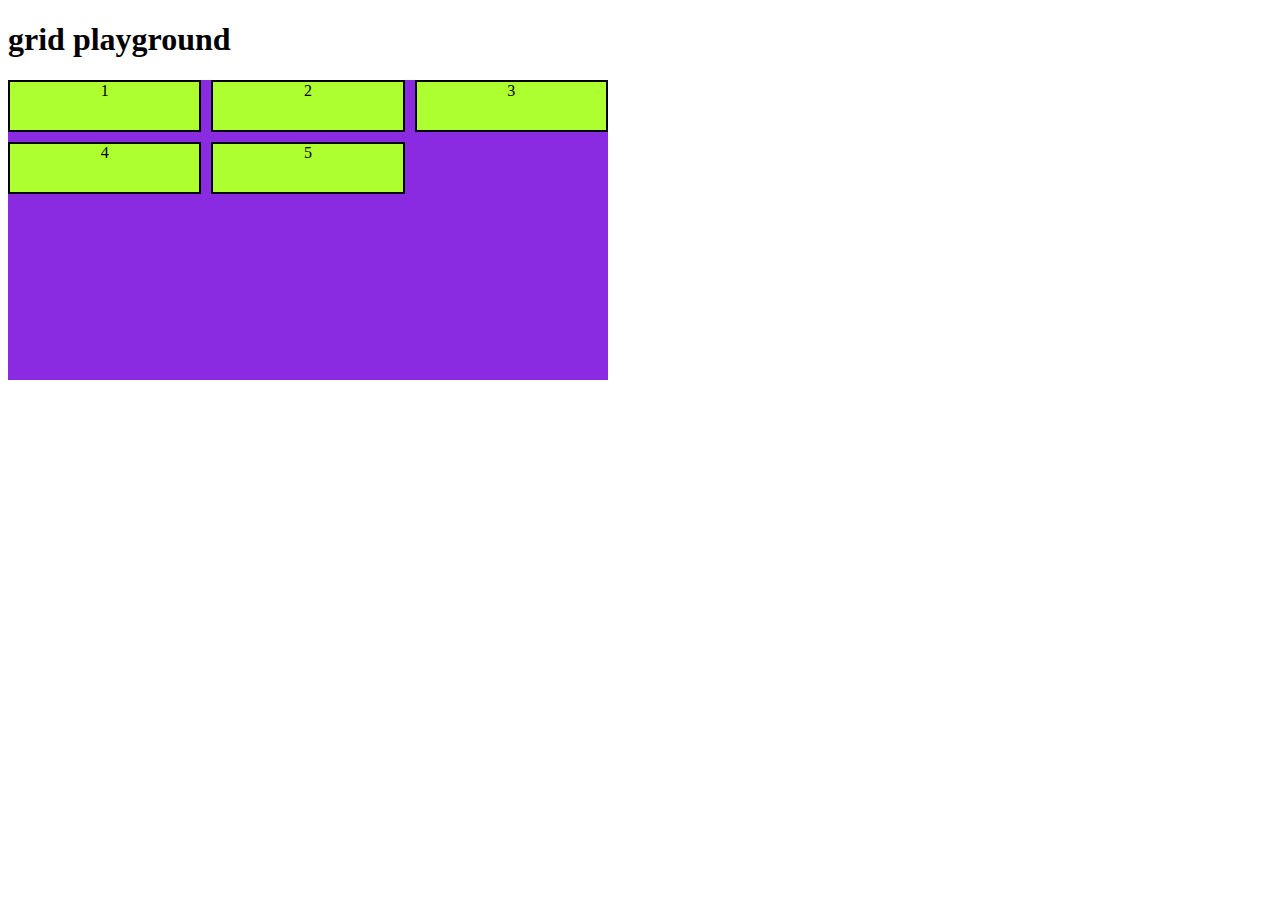
<file: index.html>
<!DOCTYPE html>
<html lang="en">
<head>
    <meta charset="UTF-8">
    <meta name="viewport" content="width=device-width, initial-scale=1.0">
    <title>Document</title>
    <link rel="stylesheet" href="tyle.css"
</head>
<body>
    <h1>grid playground</h1>
    <div class="container">
        <div class="item">1</div>
        <div class="item">2</div>
        <div class="item">3</div>
        <div class="item">4</div>
        <div class="item">5</div>
    </div>
    
</body>
</html>
</file>
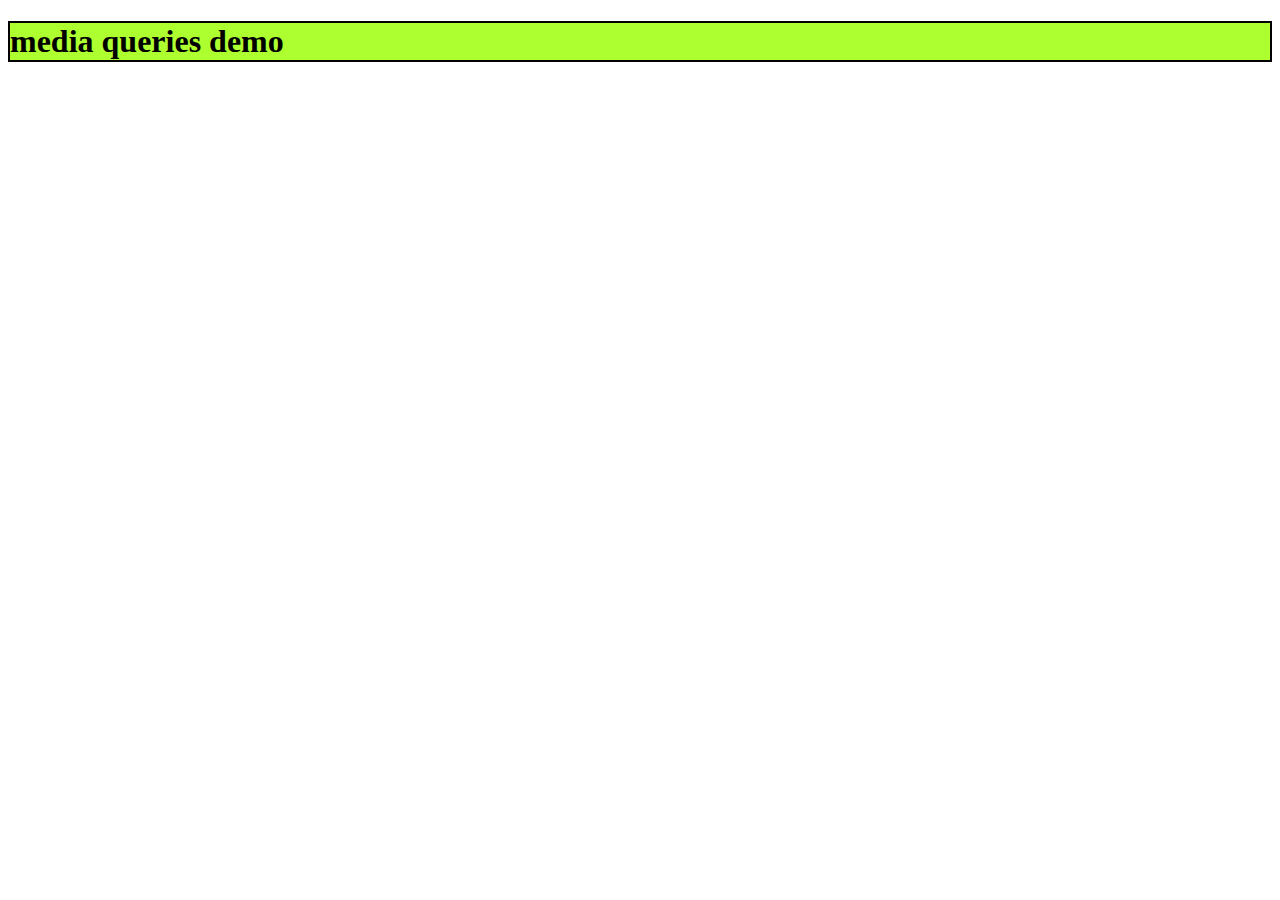
<file: index2.html>
<!DOCTYPE html>
<html lang="en">
<head>
    <meta charset="UTF-8">
    <meta name="viewport" content="width=device-width, initial-scale=1.0">
    <title>Document</title>
    <link rel="stylesheet" href="style2.css">
</head>
<body>
    <h1>media queries demo</h1>
    <DIV></DIV>
    
</body>
</html>
</file>
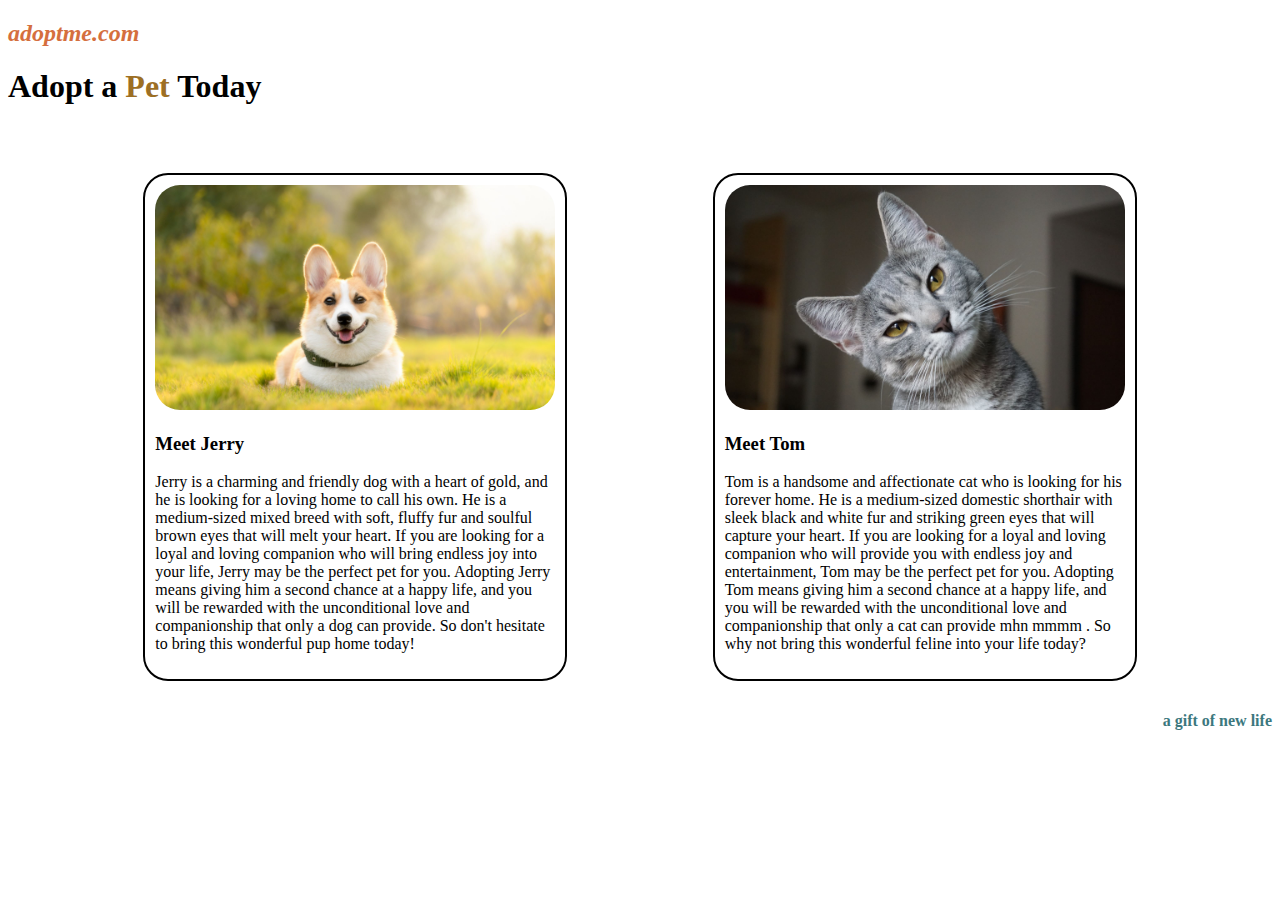
<file: INDEX3.HTML>
<!DOCTYPE html>
<html lang="en">
  <head>
    <meta charset="UTF-8" />
    <meta http-equiv="X-UA-Compatible" content="IE=edge" />
    <meta name="viewport" content="width=device-width, initial-scale=1.0" />
    <title>CSS</title>
    <link rel="stylesheet" href="style3.css" />
  </head>
  <body>
    <h2><i>adoptme.com</i></h2>
    <h1>Adopt a <span>Pet</span> Today</h1>
    <br /><br />
    <div id="pets">
      <div class="card">
        <img src="dog.jpg" alt="jerry" />
        <h3>Meet Jerry</h3>
        <p>
          Jerry is a charming and friendly dog with a heart of gold, and he is
          looking for a loving home to call his own. He is a medium-sized mixed
          breed with soft, fluffy fur and soulful brown eyes that will melt your
          heart. If you are looking for a loyal and loving companion who will
          bring endless joy into your life, Jerry may be the perfect pet for
          you. Adopting Jerry means giving him a second chance at a happy life,
          and you will be rewarded with the unconditional love and companionship
          that only a dog can provide. So don't hesitate to bring this wonderful
          pup home today!
        </p>
      </div>
      <div class="card">
        <img src="cat.jpg" alt="tom" />
        <h3>Meet Tom</h3>
        <p>
          Tom is a handsome and affectionate cat who is looking for his forever
          home. He is a medium-sized domestic shorthair with sleek black and
          white fur and striking green eyes that will capture your heart. If you
          are looking for a loyal and loving companion who will provide you with
          endless joy and entertainment, Tom may be the perfect pet for you.
          Adopting Tom means giving him a second chance at a happy life, and you
          will be rewarded with the unconditional love and companionship that
          only a cat can provide mhn mmmm . So why not bring this wonderful
          feline into your life today?
        </p>
      </div>
    </div>
    <h4>a gift of new life</h4>
  </body>
</html>
</file>
<file: tyle.css>
.container {
    width: 600px;
    height: 300px;
    background-color: blueviolet;
    display: grid;
    /* grid-template-rows: 50px 50px 50px;
    grid-template-columns: 200px 200px 200px; 
    */
    grid-template-rows: repeat(5,1fr);
    grid-template-columns: repeat(3, 1fr);
    grid-gap: 10px;
}

.item {
    /* width: 100px;
    height: 50px; */
    background-color: greenyellow;
    border: 2px solid black;
    text-align: center;

}
</file>
<file: style2.css>
h1 {
    background-color: yellow;
    border: 2px solid black;

}
@media(width: 400px){
    h1 {

        background-color: red;
        color: white;
    }
    DIV {
        height: 100PX;
        width: 100PX;
        background-color: BLUE;

    }
}
@media(MIN-WIDTH:700PX){
    H1{
        background-color: greenyellow;
    }
}

@media(MAX-WIDTH:700PX){
    H1{
        background-color: pink;
    }
}
@MEDIA (MIN-WIDTH:200PX) AND (MAX-WIDTH:300PX){
    H1 {
        background-color: magenta;
    }
}
</file>
<file: style3.css>
.card {
    width: 400px;
    border: 2px solid black;
    border-radius: 25px;
    padding: 10px;
    margin: 10px;
  }
  
  img {
    width: 100%;
    border-radius: 25px;
  }
  
  h2 {
    color: #d56f3e;
  }
  
  span {
    color: #9d6f24;
  }
  
  h4 {
    text-align: right;
    color: #3c787e;
  }
  
  #pets {
    display: flex;
    justify-content: space-evenly;
  }
  @media (min-width: 375px)  {
    #pets {
        flex-wrap: wrap;
    }
  }
</file>
